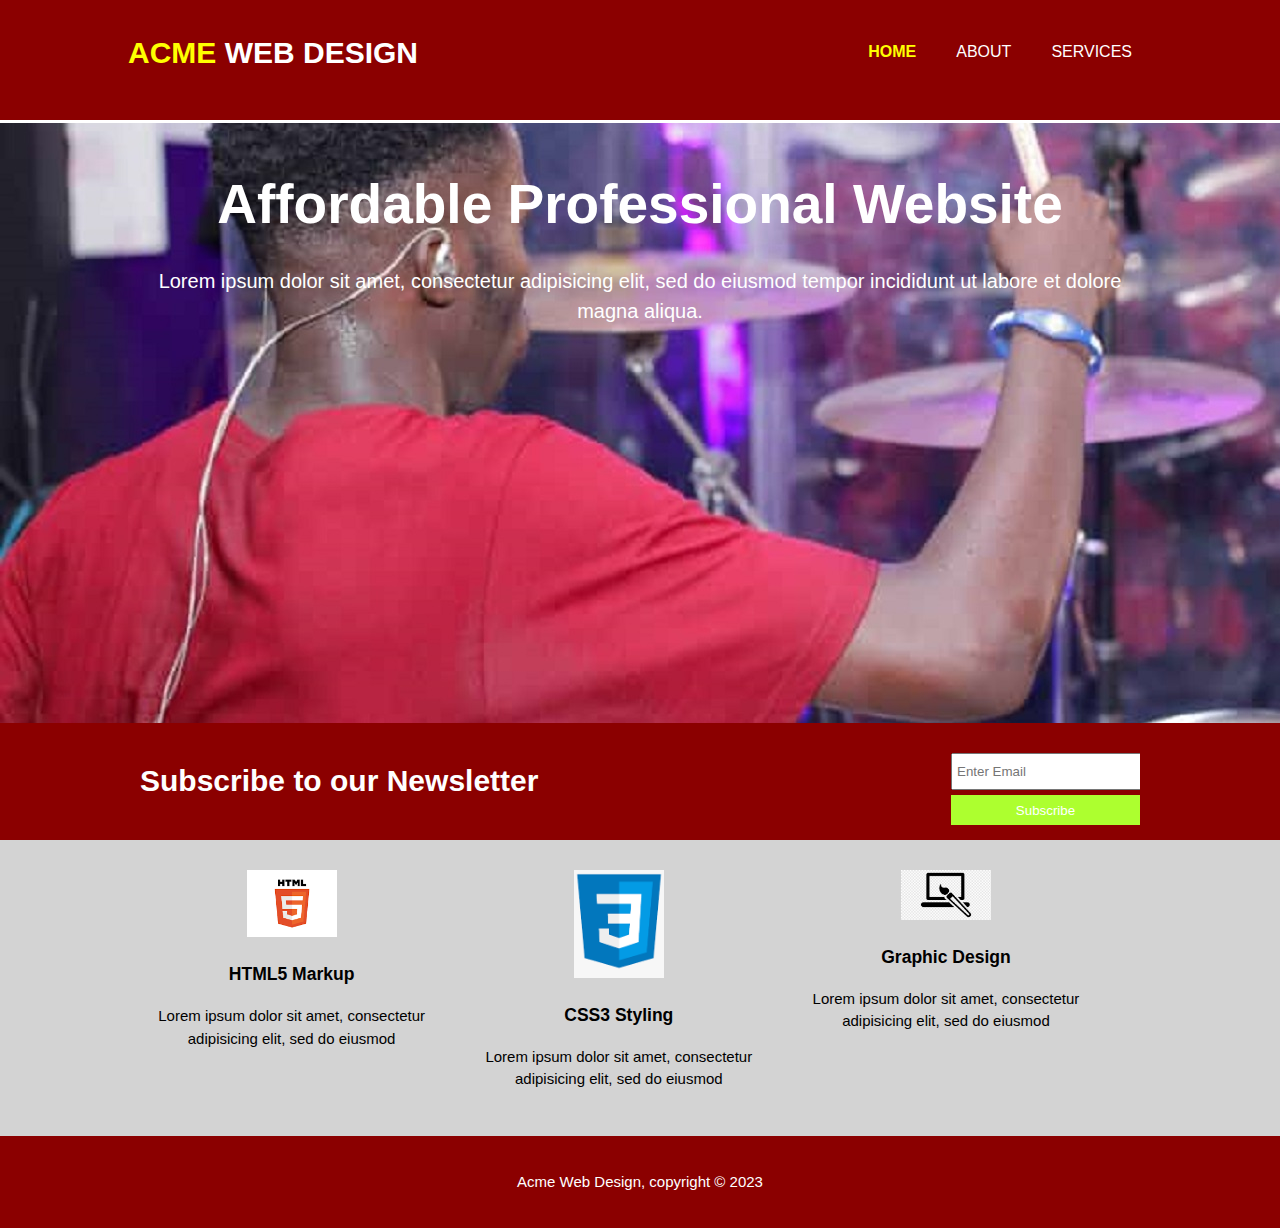
<file: index.html>
<!DOCTYPE html>
<html>
<head>
	<meta charset="utf-8">
	<meta name="viewport" content="width=device-width, initial-scale=1">
	<meta name="description" content="Affordable and Professional Web Design">
	<meta name="keywords" content="web design, affordable web design, Professional web Design">
	<meta name="author" content="Praise Umoh">
	<title>ACME WEB DESIGN | WELCOME</title>
	<link rel="stylesheet" type="text/css" href="./css/style.css">
</head>
<body>
    <header>
     <div class="container">
     	<div id="branding">
     		<h1> <span class="highlight">ACME</span> WEB DESIGN</h1>
     	</div>
     	<nav>
     		<ul>
     			<li class="current"><a href="index.html">Home</a></li>
     			<li><a href="about.html">About</a></li>
     			<li><a href="services.html">Services</a></li>
     		</ul>
     	</nav>
     </div>
    </header>

    <section id="showcase">
    	<div class="container">
    		<h1>Affordable Professional Website</h1>
    		<p>Lorem ipsum dolor sit amet, consectetur adipisicing elit, sed do eiusmod
    		tempor incididunt ut labore et dolore magna aliqua.</p>
    	</div>
    </section>

    <section id="newsletter">
    	<div class="container">
    	 <h1>Subscribe to our Newsletter</h1>
    	 <form>
    	 	<input type="Email" placeholder="Enter Email" name="">
           <button type="Submit" class="button_1">Subscribe</button>
    	 </form>
    	</div>
    	
    </section>

    <section id="Boxes">
    	<div class="container">
    	<div class="Box">
    		<img src="./images/html.png">
    		<h3>HTML5 Markup</h3>
    		<p>Lorem ipsum dolor sit amet, consectetur adipisicing elit, sed do eiusmod
    		</p>
    	</div>	
    	<div class="Box">
    		<img src="./images/css.png">
    		<h3>CSS3 Styling</h3>
    		<p>Lorem ipsum dolor sit amet, consectetur adipisicing elit, sed do eiusmod
    		</p>
    	</div>	
    	<div class="Box">
    		<img src="./images/brush.png">
    		<h3>Graphic Design</h3>
    		<p>Lorem ipsum dolor sit amet, consectetur adipisicing elit, sed do eiusmod
    		</p>
    	</div>	
    	</div>
    </section>

    <div>
    	<footer>
    	<p>Acme Web Design, copyright &copy; 2023</p>
    </footer>
    </div>
</body>
</html>
</file>
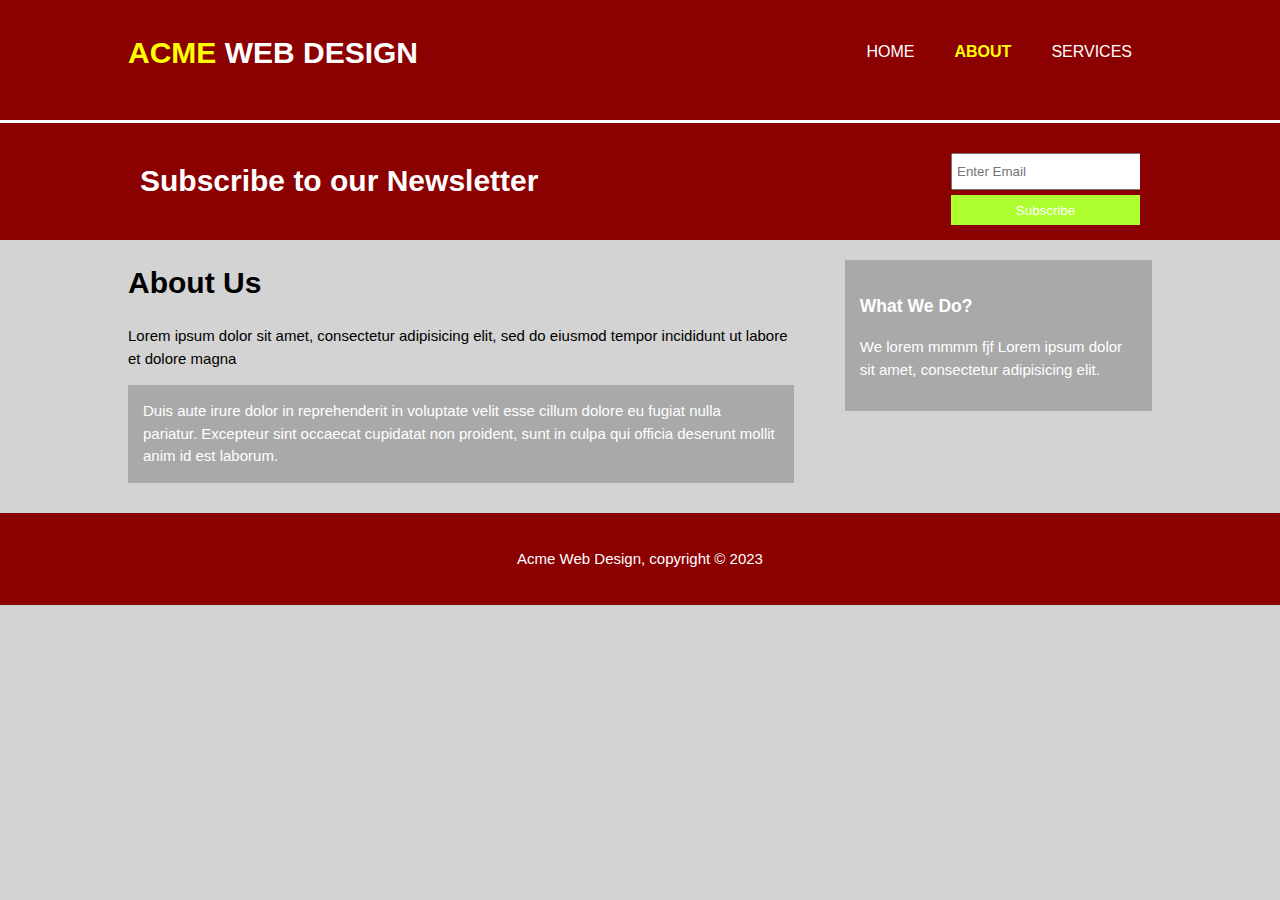
<file: about.html>
<!DOCTYPE html>
<html>
<head>
	<meta charset="utf-8">
	<meta name="viewport" content="width=device-width, initial-scale=1">
	<meta name="description" content="Affordable and Professional Web Design">
	<meta name="keywords" content="web design, affordable web design, Professional web Design">
	<meta name="author" content="Praise Umoh">
	<title>ACME WEB DESIGN | About</title>
	<link rel="stylesheet" type="text/css" href="./css/style.css">
</head>
<body>
    <header>
     <div class="container">
     	<div id="branding">
     		<h1> <span class="highlight">ACME</span> WEB DESIGN</h1>
     	</div>
     	<nav>
     		<ul>
     			<li><a href="index.html">Home</a></li>
     			<li  class="current"><a href="about.html">About</a></li>
     			<li><a href="services.html">Services</a></li>
     		</ul>
     	</nav>
     </div>
    </header>

    <section id="newsletter">
    	<div class="container">
    	 <h1>Subscribe to our Newsletter</h1>
    	 <form>
    	 	<input type="Email" placeholder="Enter Email" name="">
           <button type="Submit" class="button_1">Subscribe</button>
    	 </form>
    	</div>
    	
    </section>

    <section id="main">
    	<div class="container">	
        <article id="main-col">
            <h1 class="page-title">About Us</h1>
            <p>
                Lorem ipsum dolor sit amet, consectetur adipisicing elit, sed do eiusmod
                tempor incididunt ut labore et dolore magna 
            </p>
            <p class="dark">
                Duis aute irure dolor in reprehenderit in voluptate velit esse
                cillum dolore eu fugiat nulla pariatur. Excepteur sint occaecat cupidatat non
                proident, sunt in culpa qui officia deserunt mollit anim id est laborum.
            </p>
            
        </article>

        <aside id="sidebar">
            <div class="dark">
                <h3>What We Do?</h3>
            <p>We lorem mmmm fjf Lorem ipsum dolor sit amet, consectetur adipisicing elit.</p>
            
            </div>
            
        </aside>
       
    	</div>
    </section>

    <div>
    	<footer>
    	<p>Acme Web Design, copyright &copy; 2023</p>
    </footer>
    </div>
</body>
</html>
</file>
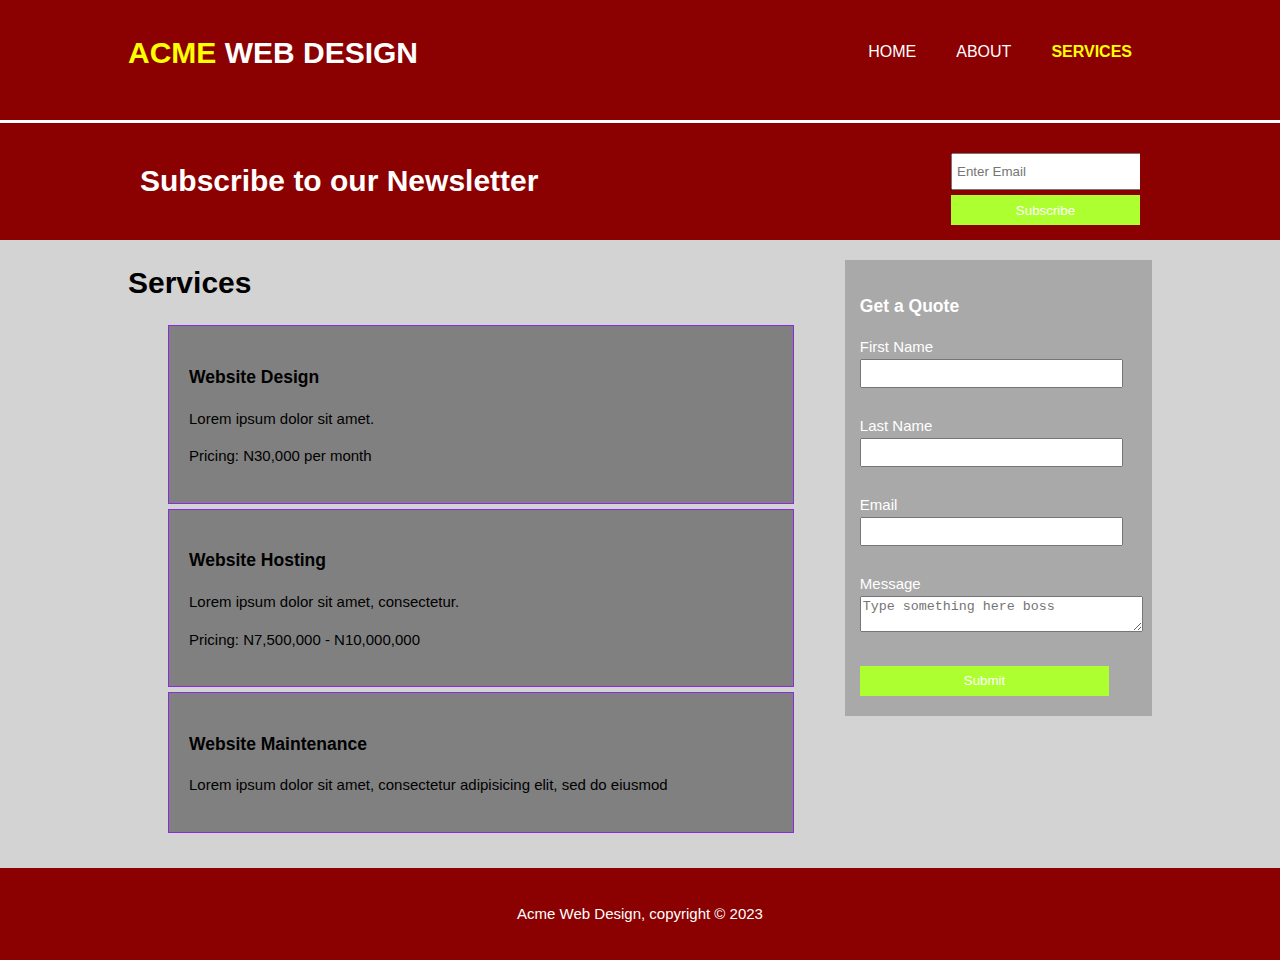
<file: Services.html>
<!DOCTYPE html>
<html>
<head>
	<meta charset="utf-8">
	<meta name="viewport" content="width=device-width, initial-scale=1">
	<meta name="description" content="Affordable and Professional Web Design">
	<meta name="keywords" content="web design, affordable web design, Professional web Design">
	<meta name="author" content="Praise Umoh">
	<title>ACME WEB DESIGN | About</title>
	<link rel="stylesheet" type="text/css" href="./css/style.css">
</head>
<body>
    <header>
     <div class="container">
     	<div id="branding">
     		<h1> <span class="highlight">ACME</span> WEB DESIGN</h1>
     	</div>
     	<nav>
     		<ul>
     			<li><a href="index.html">Home</a></li>
     			<li><a href="about.html">About</a></li>
     			<li class="current"><a href="Services.html">Services</a></li>
     		</ul>
     	</nav>
     </div>
    </header>

    <section id="newsletter">
    	<div class="container">
    	 <h1>Subscribe to our Newsletter</h1>
    	 <form>
    	 	<input type="Email" placeholder="Enter Email" name="">
           <button type="Submit" class="button_1">Subscribe</button>
    	 </form>
    	</div>
    	
    </section>

    <section id="main">
    	<div class="container">	
        <article id="main-col">
            <h1 class="page-title">Services</h1>
            <ul id="services">
                <li>
                    <h3>Website Design</h3>
                    <p>Lorem ipsum dolor sit amet.
                    </p>
                    <p>Pricing: N30,000 per month</p>
                </li>
                 <li>
                    <h3>Website Hosting</h3>
                    <p>Lorem ipsum dolor sit amet, consectetur.
                    </p>
                    <p>Pricing: N7,500,000 - N10,000,000</p>
                </li>
                 <li>
                    <h3>Website Maintenance</h3>
                    <p>Lorem ipsum dolor sit amet, consectetur adipisicing elit, sed do eiusmod
                    </p>
                </li>
            </ul>
        </article>

        <aside id="sidebar">
            <div class="dark">
                <h3>Get a Quote</h3>
            <form action="process.php" method="GET" class="Quote">
               <div>
                    <label>First Name</label>
                    <input type="Text" name="First Name"  
               </div>
            <br>
               <br>
               <div>
                    <label>Last Name</label>
                    <input type="Text" name="Last Name">
               
               </div>
            <br>
               <div>
                    <label>Email</label>
                    <input type="Email" name="Email">
               
               </div>
               <br>
            
               <div>
                    <label>Message</label>
                    <textarea name="Message" placeholder="Type something here boss"></textarea>
               
               </div>
               <br>
               <input class="button_1" type="Submit" name="submit" value="Submit">
        </form>
          <div>
            
            </div>
            
        </aside>
       
    	</div>
    </section>

    <div>
    	<footer>
    	<p>Acme Web Design, copyright &copy; 2023</p>
    </footer>
    </div>
</body>
</html>
</file>
<file: css/style.css>
body{
	font-family: Arial, Helvetica, Sans-Serif;
	font-size: 15px;
	line-height: 1.5;
	font: 15px/1.5 Arial, Helvetica, sans-serif;
	padding: 0;
	margin: 0;
	background-color: lightgray;
}

/*Global*/
.container{
	width: 80%;
	margin: auto;
	overflow: hidden;
}

header ul{
	margin: 0;
	padding: 0;
}

.button_1{
	height: 30px;
	background-color: greenyellow;
	border: 0;
	padding-left: 20px;
	padding-right: 20px;
	color: white;
}

.dark{
	padding: 15px;
	background-color: darkgrey;
	color: white;
	margin-top: 10px;
	margin-bottom: 10px;
}
/*Header*/
header{
	background-color: darkred ;
	color: white;
	padding-top: 30px;
	min-height: 70px;
	border-bottom: white 3px solid;
}

header a{
	color: white;
	text-decoration: none;
	text-transform: uppercase;
	font-size: 16px;
}



header li{
	float: left;
	display: inline;
	padding: 0 20px 0 20px;

}

header #branding{
	float: left;
}

header #branding h1{
margin: 0;
}

header nav{
	float: right;
	margin-top: 10px;

}

header .highlight, header .current a{
	color: yellow;
	font-weight: bold;
}

header a:hover{
	color: red;
	font-weight: bold;
}

/*showcase*/
#showcase{
	min-height: 600px;
	background: url('../images/showcase2.jpg') no-repeat 0px -220px;
	text-align: center;
	color: white;
}

#showcase h1{
	margin-top: 100px;
	font-size: 55px;
	margin-bottom: 10px;
}
#showcase p{
	font-size: 20px;
}

/*newsletter*/
#newsletter{
	padding: 15px;
	color: white;
	background: darkred;
}
#newsletter h1{
	float: left;
}
#newsletter form{
	float: right;
	margin-top: 15px;
}
#newsletter input[type="Email"]{
padding: 4px;
height: 25px;
width: 250px;	
}

/*Boxes*/
#Boxes{
	margin-top: 20px;
}
#Boxes .Box{
	float: left;
	width: 30%;
	padding: 10px;
	text-align: center;
}

#Boxes .Box img{
	width: 90px;
	height: auto;
}

/*sidebar*/
aside#sidebar{
	float: right;
	width: 30%;
	margin-top: 10px;
}
aside#sidebar .Quote input, aside#sidebar .quote textarea{
	width: 90%;
	padding: 5px;
}

/*main-col*/
article#main-col{
	float: left;
	width: 65%;

}

/*Services*/
ul#services li{
	list-style: none;
	padding: 20px;
	border: blueviolet solid 1px;
	margin-bottom: 5px;
	background: grey;
}

/*footer*/
footer{
	padding: 20px;
	margin-top: 20px;
	text-align: center;
	background-color: darkred;
	color: white;
}
/*Media Queries*/
@media(max-width: 768px){
	header#branding
	header nav, header nav li,
	 #newsletter h1, 
	 #newsletter form,
	 #Boxes .Box,
	 article#main-col,
	 aside#sidebar{
		float: none;
		text-align: center;
		width: 100%;
	}
}

header{
	padding-bottom: 20px;
}
#showcase h1{

	margin-top: 40px;
}

#newsletter button, .Quote button{
	display: block;
	width: 100%;
}
#newsletter form input[type="email"],
 .Quote input,
 .Quote textarea{
	width: 100%;
	margin-bottom: 5px;
}
</file>
